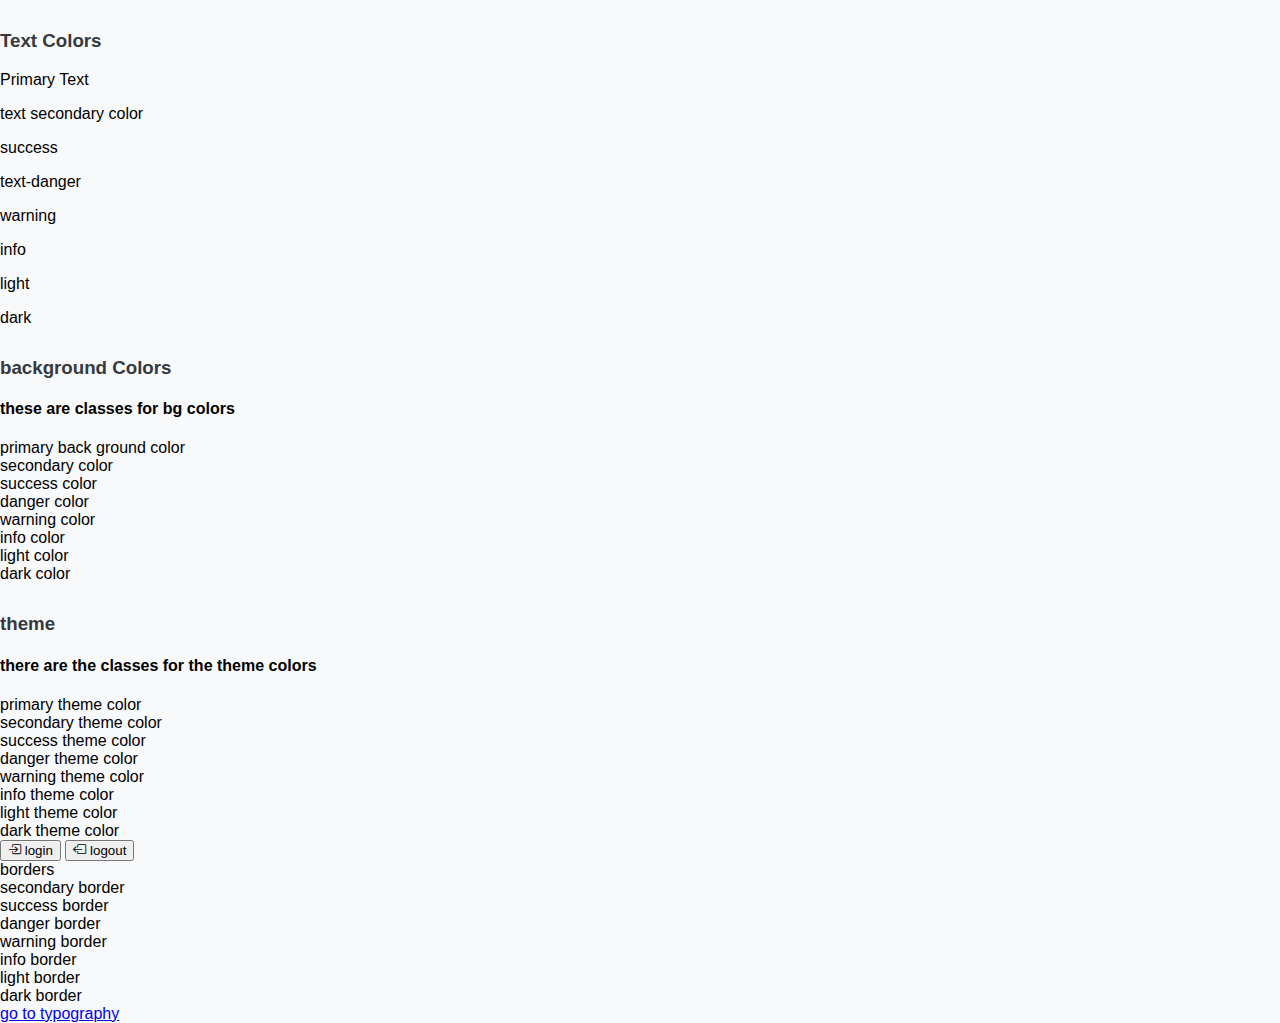
<file: colors.html>
<!doctype html>
<html lang="en">
    <head>
        <title>Title</title>
        <!-- Required meta tags -->
        <meta charset="utf-8" />
        <meta
            name="viewport"
            content="width=device-width, initial-scale=1, shrink-to-fit=no"
        />

        <!-- Bootstrap CSS v5.2.1 -->
        <link
            href="https://cdn.jsdelivr.net/npm/bootstrap@5.3.2/dist/css/bootstrap.min.css"
            rel="stylesheet"
            integrity="sha384-T3c6CoIi6uLrA9TneNEoa7RxnatzjcDSCmG1MXxSR1GAsXEV/Dwwykc2MPK8M2HN"
            crossorigin="anonymous"
        />
        <link rel="stylesheet" href="style.css">
        <link rel="stylesheet" href="https://cdn.jsdelivr.net/npm/bootstrap-icons@1.11.3/font/bootstrap-icons.min.css">
    </head>

    <body>
       <div class="container my-4 p-3 shadow bg-dark rounded-3">
        <h3>Text Colors</h3>
        <p class="text-primary"> Primary Text</p>
        <p class="text-secondary">text secondary color</p> 
        <p class="text-success">success</p>
        <p class="text-danger"> text-danger</p>
        <p class="text-warning">warning</p>
        <p class="text-info">info</p>
        <p class="text-light">light</p>
        <p class="text-dark">dark</p>
       </div>


       <div class="container my-4 p-3 shadow bg-dark rounded-3">
        <h3 class="text-light">background Colors</h3>
        <h4>these are classes for bg colors</h4>
        <div class="bg-primary"> primary back ground color</div>
        <div class="bg-secondary"> secondary color</div>
        <div class="bg-success"> success color</div>
        <div class="bg-danger"> danger color</div>
        <div class="bg-warning"> warning color</div>
        <div class="bg-info"> info color</div>
        <div class="bg-light"> light color</div>
        <div class="bg-dark"> dark  color</div>

    </div>

    <div class="container my-4 p-3 shadow bg-dark rounded-3">
            <h3>theme</h3>
            <h4>there are the classes for the theme colors</h4>

        <div class="bg-primary text-white"> primary theme color </div>
        <div class="bg-secondary text-white"> secondary theme color </div>
        <div class="bg-success text-white">  success theme color </div>
        <div class="bg-danger text-white">  danger theme color </div>
        <div class="bg-warning text-white"> warning  theme color </div>
        <div class="bg-info text-white">  info theme color </div>
        <div class="bg-light text-black"> light theme color </div>
        <div class="bg-dark text-white">  dark theme color </div>

        <button  class="btn btn-primary p-3 my-3 mr-1"> <i class="bi bi-box-arrow-in-right"></i> login</button>
        <button class="btn btn-danger p-3 my-3"><i class="bi bi-box-arrow-left"></i> logout</button>
    </div>


    <div class="container my-4 p-3 shadow bg-light rounded-3">

        <div class="border border-primary">   borders  </div>
        <div class="border border-secondary"> secondary  border  </div>
        <div class="border border-success">  success border  </div>
        <div class="border border-danger">  danger border  </div>
        <div class="border border-warning">  warning border  </div>
        <div class="border border-info">  info border  </div>
        <div class="border border-light">  light border  </div>
        <div class="border border-dark">  dark border  </div>




    </div>

    <div class="container my-4 d-flex justify-content-center">
        <a href="typo.html" class="btn btn-danger">go to typography</a>

    </div>
    

        <script
            src="https://cdn.jsdelivr.net/npm/@popperjs/core@2.11.8/dist/umd/popper.min.js"
            integrity="sha384-I7E8VVD/ismYTF4hNIPjVp/Zjvgyol6VFvRkX/vR+Vc4jQkC+hVqc2pM8ODewa9r"
            crossorigin="anonymous"
        ></script>

        <script
            src="https://cdn.jsdelivr.net/npm/bootstrap@5.3.2/dist/js/bootstrap.min.js"
            integrity="sha384-BBtl+eGJRgqQAUMxJ7pMwbEyER4l1g+O15P+16Ep7Q9Q+zqX6gSbd85u4mG4QzX+"
            crossorigin="anonymous"
        ></script>
    </body>
</html>
</file>
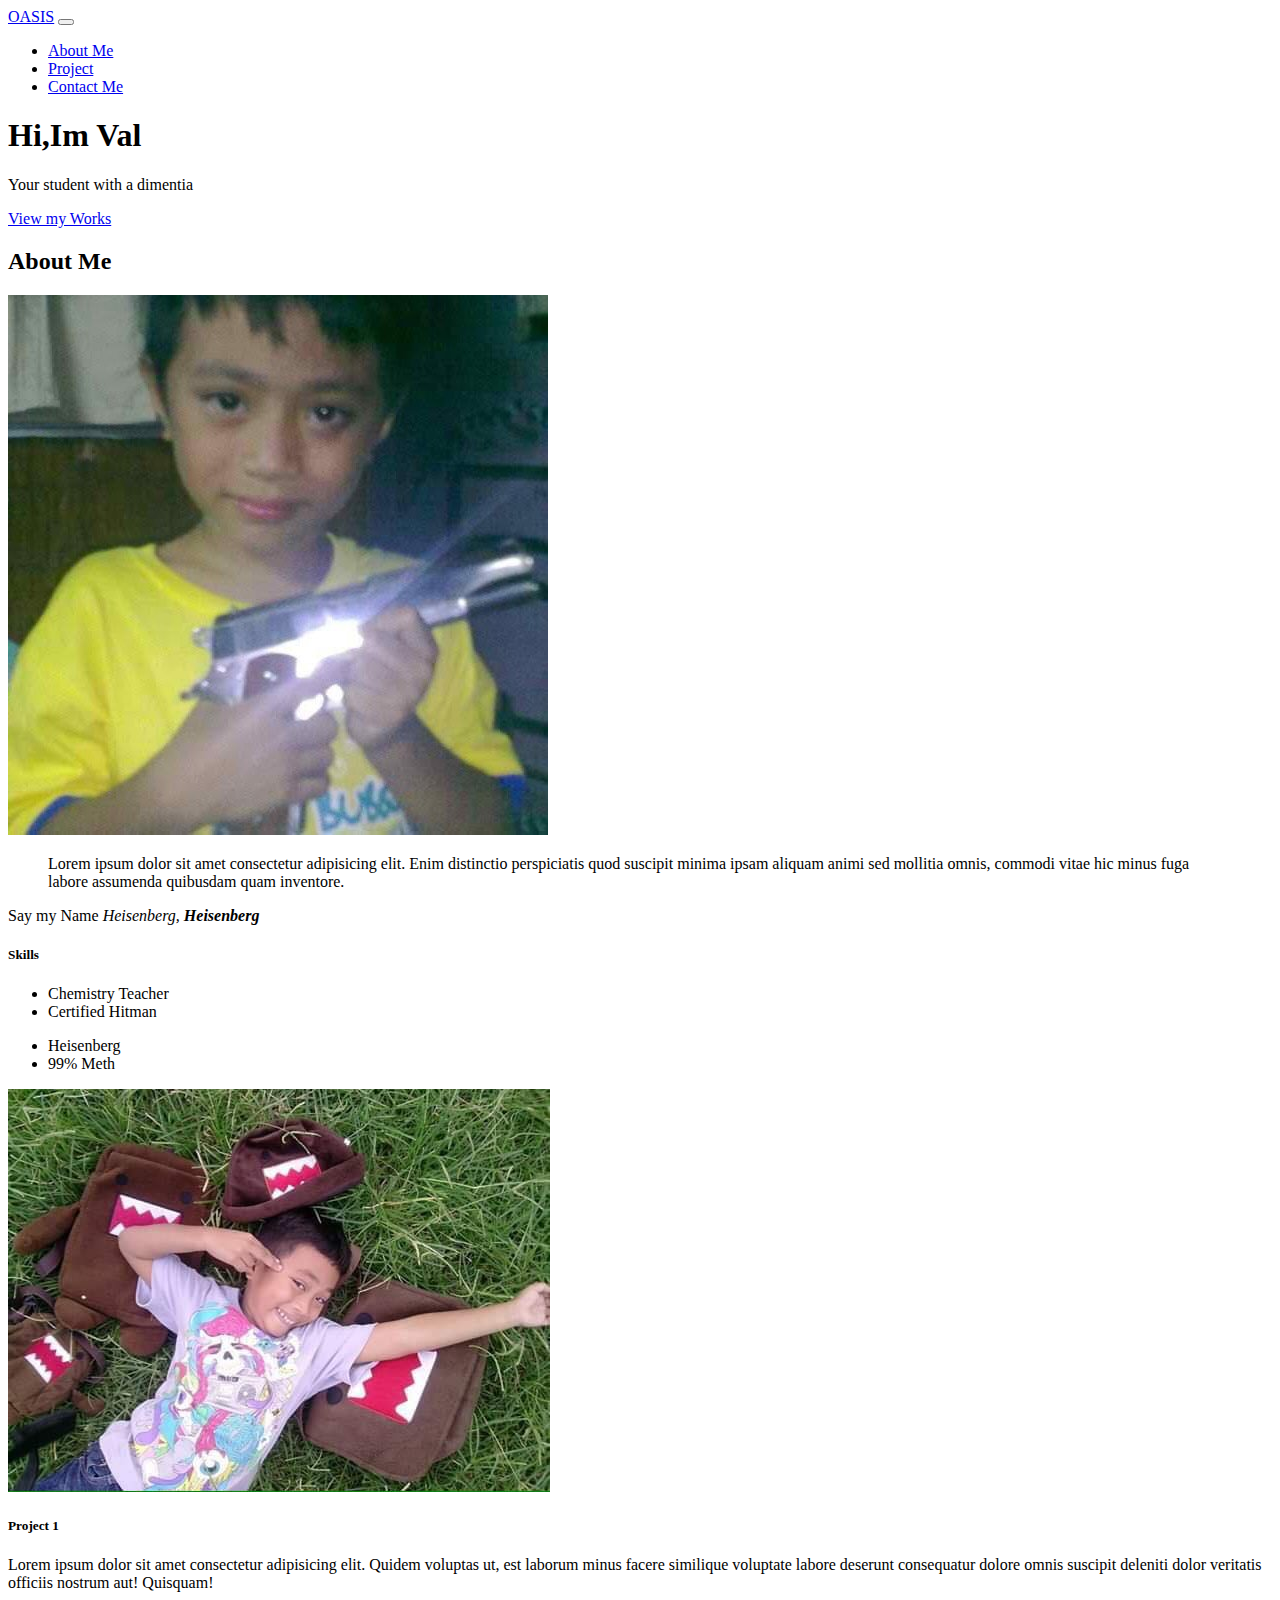
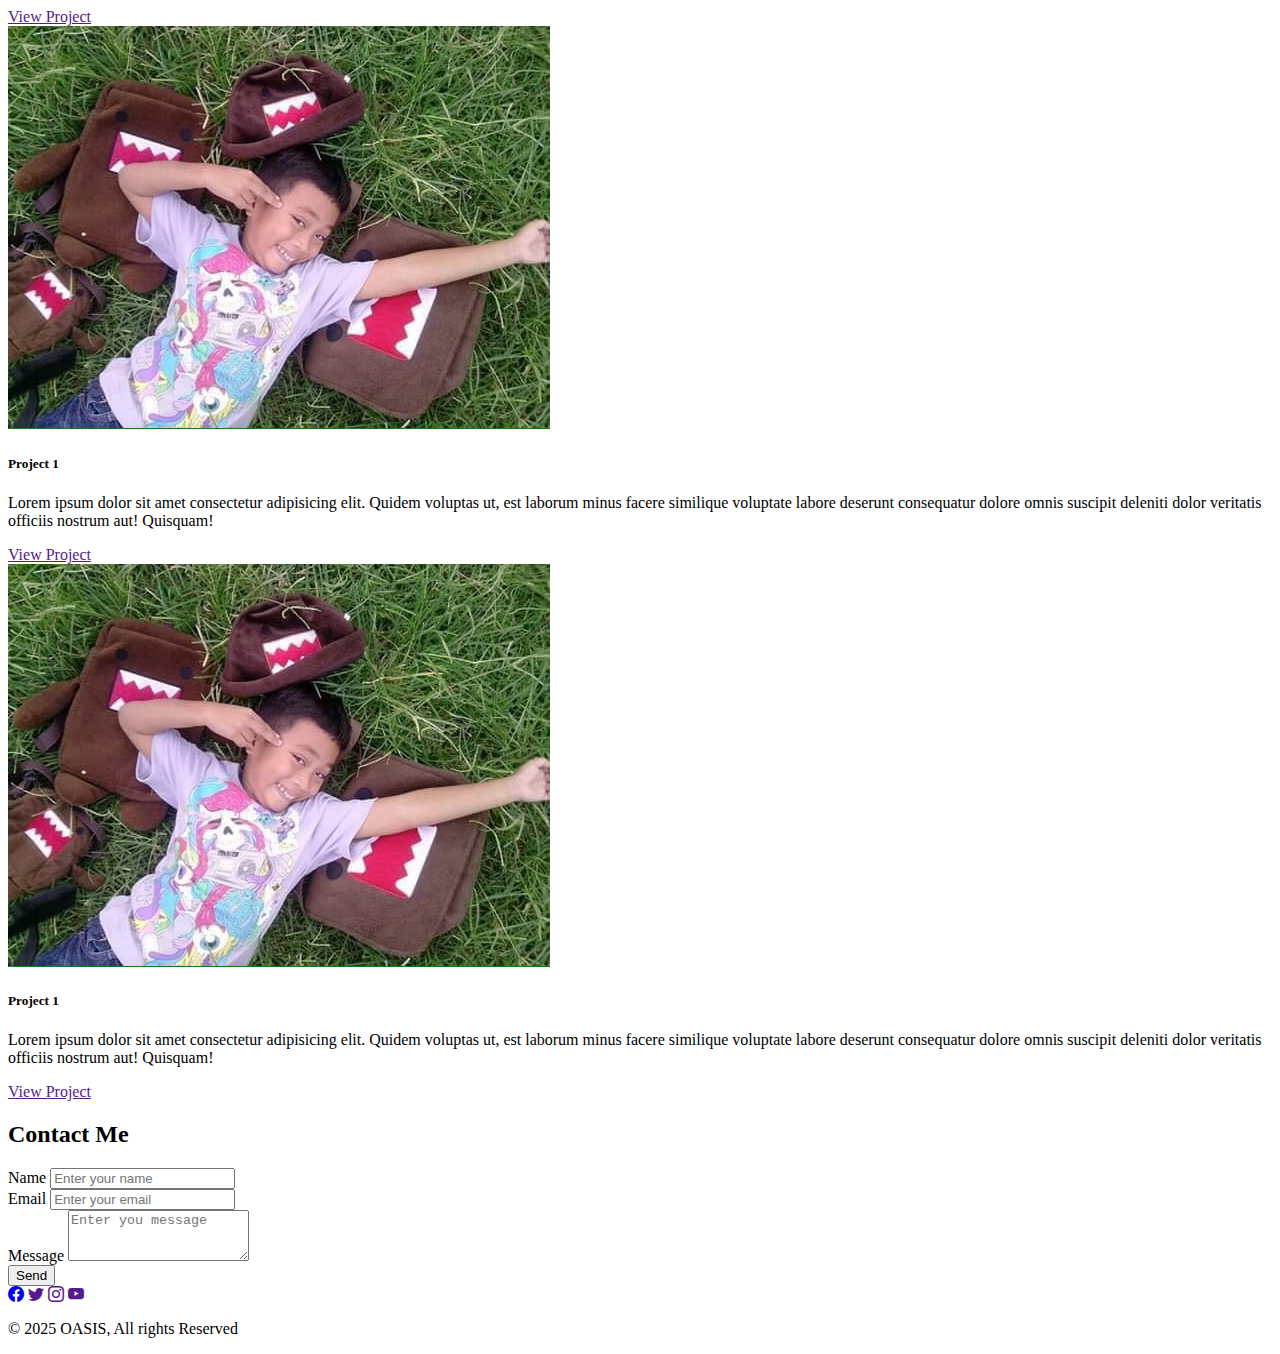
<file: component.html>
<!doctype html>
<html lang="en">
    <head>
        <title>Title</title>
        <!-- Required meta tags -->
        <meta charset="utf-8" />
        <meta
            name="viewport"
            content="width=device-width, initial-scale=1, shrink-to-fit=no"
        />

        <!-- Bootstrap CSS v5.2.1 -->
        <link
            href="https://cdn.jsdelivr.net/npm/bootstrap@5.3.2/dist/css/bootstrap.min.css"
            rel="stylesheet"
            integrity="sha384-T3c6CoIi6uLrA9TneNEoa7RxnatzjcDSCmG1MXxSR1GAsXEV/Dwwykc2MPK8M2HN"
            crossorigin="anonymous"
        />
        <link rel="stylesheet" href="https://cdn.jsdelivr.net/npm/bootstrap-icons@1.11.3/font/bootstrap-icons.min.css">
</head>

<!-- here is for the header something -->
    <body>
            <nav class="navbar navbar-expand-lg bg-body-tertiary">
            
                <div class="container-fluid">
                    <a class="navbar-brand" href="index.html">OASIS</a>

                    <button class="navbar-toggler" type="button" data-bs-toggle="collapse" data-bs-target="#navbarNav" aria-controls="navbarNav" aria-expanded="false" aria-label="Toggle navigation"> <span class="navbar-toggler-icon">
                    </span> </button>

                    <div class="collapse navbar-collapse" id="navbarNav"> 
                        <ul class="navbar-nav">
                            <li class="nav-item"><a href="#about" class="nav-link fs5">About Me </a></li>
                            <li class="nav-item"><a href="#project" class="nav-link fs5">Project</a></li>
                            <li class="nav-item"><a href="#contact" class="nav-link fs5">Contact Me</a></li>
                        </ul>
                    </div>
                </div>
            </nav>

            <div class="p-3 h-100 bg-light">
                <div class="container-fluid py-5 text-center">
                    <h1 class="display-5 fw-bold"> Hi,Im Val</h1>
                    <p class="col-md-8 mx-auto fs-4">Your student with a dimentia</p>
                    <a href="#project" class="btn btn-primary btn-lg"> View my Works</a>
                </div>

            </div>


            <div class="container-fluid text-white text-center bg-black">
                <div class="container p-5">

                    <h2 class="text-center mb-4">About Me</h2>
                    <div class="row allign-items-center">
                        <div class="col-md-4">
                            <!-- for picture -->
                             <img src="./img/482192082_9019049001536913_3392312504227756656_n.jpg" alt=" also me when i was a child" class="rounded-circle img-fluid border border-white border-3">
                        </div>



                        <div class="col-md-8">
                            <blockquote class="blockquote text-center"> 
                                <p class="my-4">Lorem ipsum dolor sit amet consectetur adipisicing elit. Enim distinctio perspiciatis quod suscipit minima ipsam aliquam animi sed mollitia omnis, commodi vitae hic minus fuga labore assumenda quibusdam quam inventore.</p>
                            </blockquote>
                            <p>Say my Name <em>Heisenberg, </em><em><strong>Heisenberg</strong></em> </p>
                            
                            
                            <h5 class="text-start">Skills</h5>
                            <div class="row">
                                
                            <div class="col-md-6 col-sm-6 text-start">
                                <ul class="list-unstyled">
                                    <li>Chemistry Teacher</li>
                                    <li>Certified Hitman</li>
                                </ul>
                            </div>


                            <div class="col-md-6 col-sm-6 text-start">
                                <ul class="list-unstyled">
                                    <li>Heisenberg</li>
                                    <li>99% Meth</li>
                                </ul>
                            </div>

                            </div>
                                



                        </div>

                    </div>
                </div>
            </div>






         <div class="container-fluid bg-dark-subtle">
            <div class="container p-5">
                <div class="row">

                    <div class="col-md-4 my-3">
                        <div class="card h-100 d-flex flex-column">
                            <img src="./img/45804851_1768884273220125_7468773722007011328_n.jpg" alt="me when i was a child" class="card-img-top">
                            <div class="card-boy d-flex flex-column">
                                 <h5 class="card-title"> Project 1</h5>
                                 <p class="card-text flex-grow-1">
                                    Lorem ipsum dolor sit amet consectetur adipisicing elit. Quidem voluptas ut, est laborum minus facere similique voluptate labore deserunt consequatur dolore omnis suscipit deleniti dolor veritatis officiis nostrum aut! Quisquam!</p>

                                    <a href="" class="btn btn-primary mt-auto m-2">View Project</a>
                            </div>
                        </div>
                    </div>



                    
                    <div class="col-md-4 my-3">
                        <div class="card h-100 d-flex flex-column">
                            <img src="./img/45804851_1768884273220125_7468773722007011328_n.jpg" alt="me when i was a child" class="card-img-top">
                            <div class="card-boy d-flex flex-column">
                                 <h5 class="card-title"> Project 1</h5>
                                 <p class="card-text flex-grow-1">
                                    Lorem ipsum dolor sit amet consectetur adipisicing elit. Quidem voluptas ut, est laborum minus facere similique voluptate labore deserunt consequatur dolore omnis suscipit deleniti dolor veritatis officiis nostrum aut! Quisquam!</p>

                                    <a href="" class="btn btn-primary mt-auto m-2">View Project</a>
                            </div>
                        </div>
                    </div>
                    <div class="col-md-4 my-3">
                        <div class="card h-100 d-flex flex-column">
                            <img src="./img/45804851_1768884273220125_7468773722007011328_n.jpg" alt="me when i was a child" class="card-img-top">
                            <div class="card-boy d-flex flex-column">
                                 <h5 class="card-title"> Project 1</h5>
                                 <p class="card-text flex-grow-1">
                                    Lorem ipsum dolor sit amet consectetur adipisicing elit. Quidem voluptas ut, est laborum minus facere similique voluptate labore deserunt consequatur dolore omnis suscipit deleniti dolor veritatis officiis nostrum aut! Quisquam!</p>

                                    <a href="" class="btn btn-primary mt-auto m-2">View Project</a>
                            </div>
                        </div>
                    </div>
                    
                </div>
            </div>

        </div>


<!-- di nakapag lagay nung id something -->
<div class="container-fluid bg-dark p-5">
    <div class="container border border-1 rounded-3 p-4">

        <h2 class="text-center mb-4 text-white">Contact Me</h2>

         <form>

        <div class="mb-1">

            <label for="name" class="form-label text-white">Name</label>
            <input type="text" class="form-control" id="name" placeholder="Enter your name" required>

            </div>
            <div class="mb-1">

                <label for="email" class="form-label text-white">Email</label>
                <input type="text" class="form-control" id="email" placeholder="Enter your email" required>

                </div>
                <div class="mb-1">

                    <label for="Message" class="form-label text-white">Message</label>
                    <textarea class="form-control" rows="3" id="message" placeholder="Enter you message"></textarea>

                    </div>
                    <button type="submit" class="btn btn-primary mt-4 d-flex justify-content-center w-100">Send</button>
                </div>
            </form>
            </div>
        </form>
        </div>
    </form>
 </div>




<!-- follow me section -->
            <div class="container-fluid bg-light py3">
                    <div class="container text-center">
                            <div class="d-flex justify-content-center gap-4">
                                <a href="https://www.facebook.com/devega.valanthony/" class="text-decoration-none text-dark"> <i class="bi bi-facebook fs-2"></i></a>
                                <a href="" class="text-decoration-none text-dark"> <i class="bi bi-twitter fs-2"></i></a>
                                <a href="" class="text-decoration-none text-dark"> <i class="bi bi-instagram fs-2"></i></a>
                                <a href="" class="text-decoration-none text-dark"> <i class="bi bi-youtube fs-2"></i></a>
                            </div>

                    </div>

            </div>

            <!-- footer bitch -->
<footer class="bg-dark text-white text-center py-3">
<p class="mb-0">&copy; 2025 OASIS, All rights Reserved</p>
</footer>



        <!-- Bootstrap JavaScript Libraries -->
        <script
            src="https://cdn.jsdelivr.net/npm/@popperjs/core@2.11.8/dist/umd/popper.min.js"
            integrity="sha384-I7E8VVD/ismYTF4hNIPjVp/Zjvgyol6VFvRkX/vR+Vc4jQkC+hVqc2pM8ODewa9r"
            crossorigin="anonymous"
        ></script>

        <script
            src="https://cdn.jsdelivr.net/npm/bootstrap@5.3.2/dist/js/bootstrap.min.js"
            integrity="sha384-BBtl+eGJRgqQAUMxJ7pMwbEyER4l1g+O15P+16Ep7Q9Q+zqX6gSbd85u4mG4QzX+"
            crossorigin="anonymous"
        ></script>
    </body>
</html>
</file>
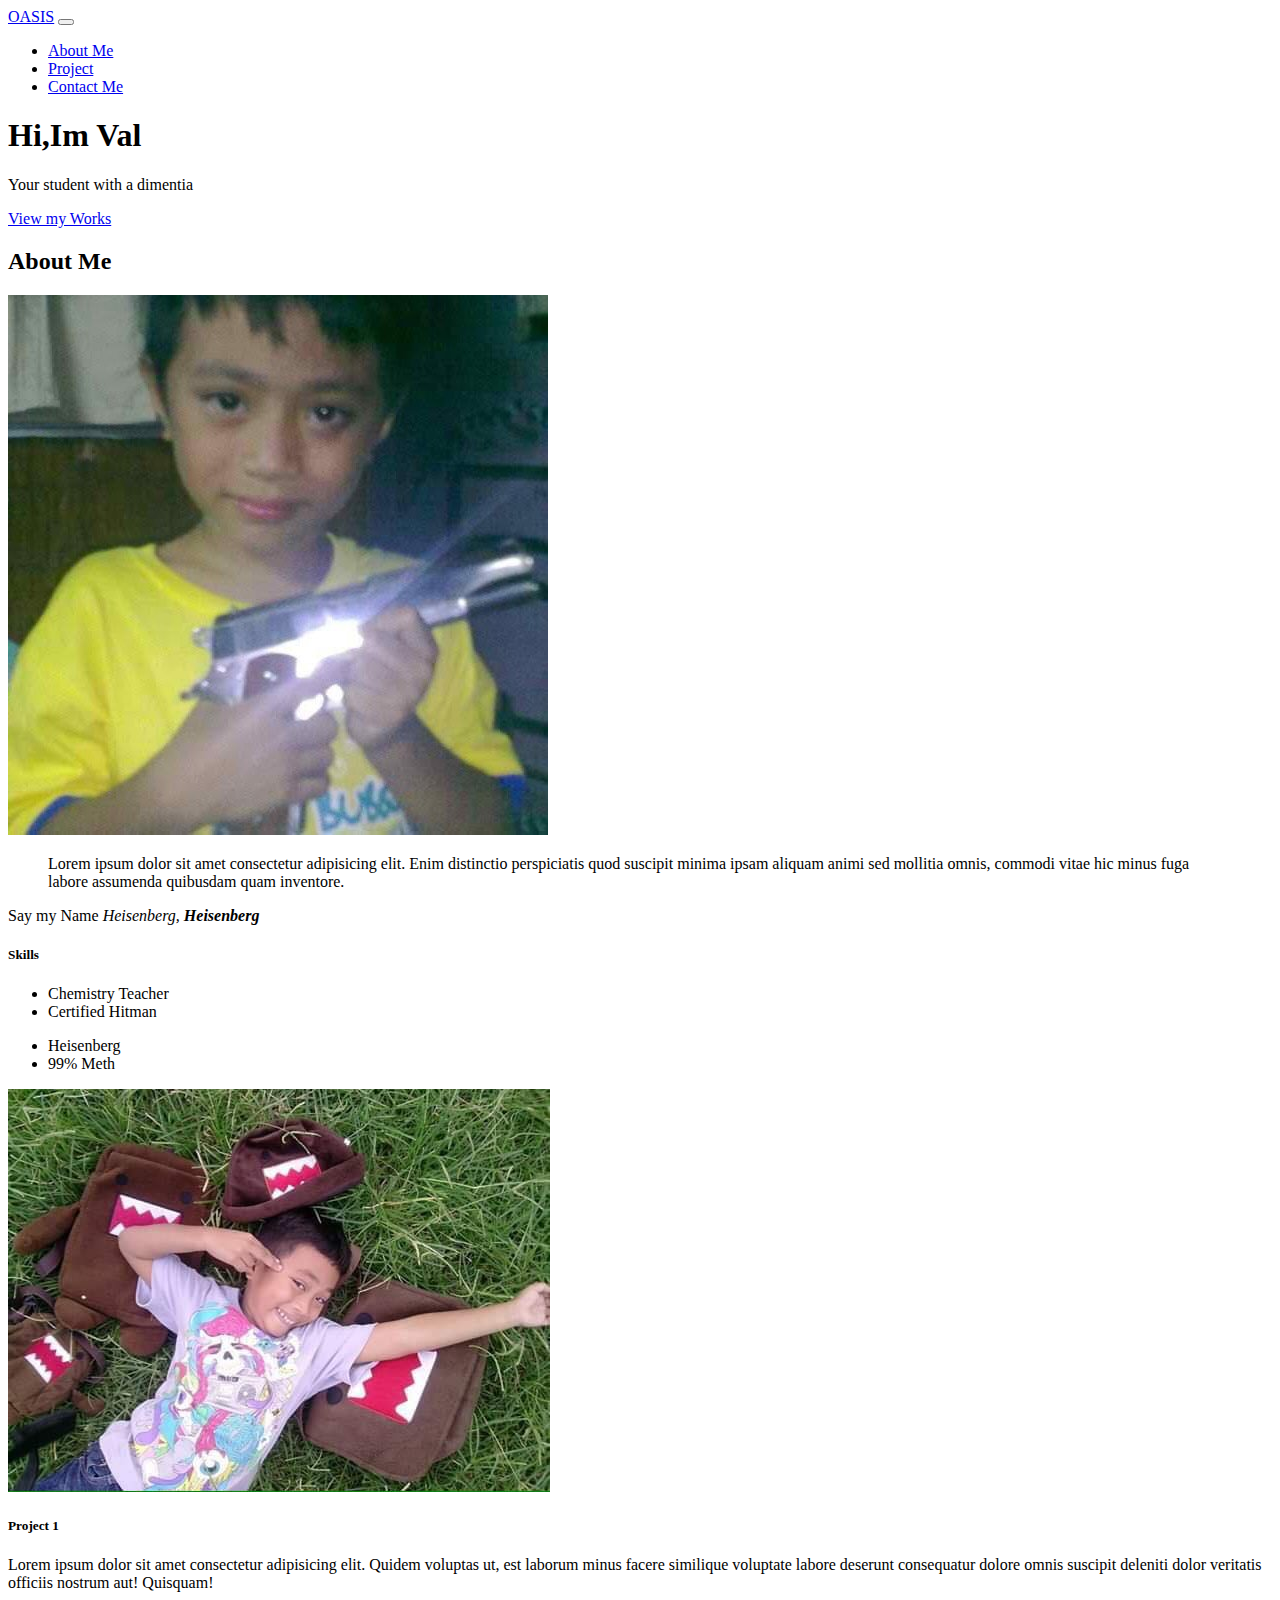
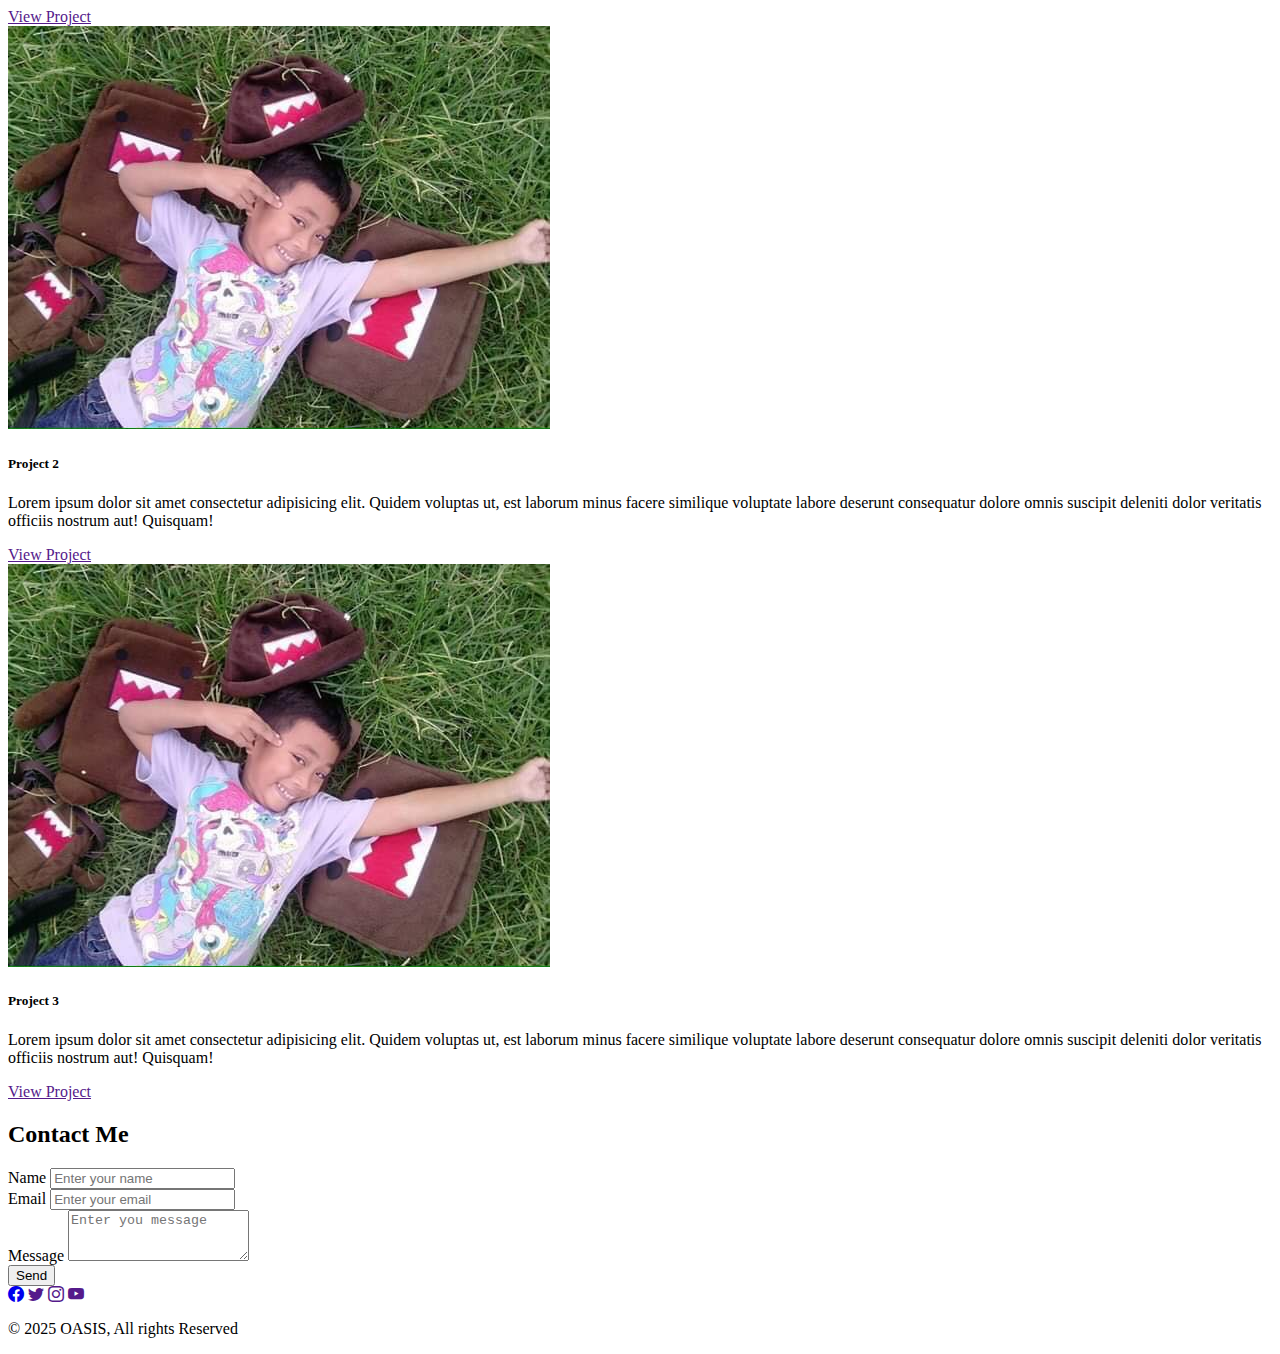
<file: components.html>
<!doctype html>
<html lang="en">
    <head>
        <title>Title</title>
        <!-- Required meta tags -->
        <meta charset="utf-8" />
        <meta
            name="viewport"
            content="width=device-width, initial-scale=1, shrink-to-fit=no"
        />

        <!-- Bootstrap CSS v5.2.1 -->
        <link
            href="https://cdn.jsdelivr.net/npm/bootstrap@5.3.2/dist/css/bootstrap.min.css"
            rel="stylesheet"
            integrity="sha384-T3c6CoIi6uLrA9TneNEoa7RxnatzjcDSCmG1MXxSR1GAsXEV/Dwwykc2MPK8M2HN"
            crossorigin="anonymous"
        />
        <link rel="stylesheet" href="https://cdn.jsdelivr.net/npm/bootstrap-icons@1.11.3/font/bootstrap-icons.min.css">
</head>

<!-- here is for the header something -->
    <body>
            <nav class="navbar navbar-expand-lg bg-body-tertiary">
            
                <div class="container-fluid">
                    <a class="navbar-brand" href="index.html">OASIS</a>

                    <button class="navbar-toggler" type="button" data-bs-toggle="collapse" data-bs-target="#navbarNav" aria-controls="navbarNav" aria-expanded="false" aria-label="Toggle navigation"> <span class="navbar-toggler-icon">
                    </span> </button>

                    <div class="collapse navbar-collapse" id="navbarNav"> 
                        <ul class="navbar-nav">
                            <li class="nav-item"><a href="#about" class="nav-link fs5">About Me </a></li>
                            <li class="nav-item"><a href="#project" class="nav-link fs5">Project</a></li>
                            <li class="nav-item"><a href="#contact" class="nav-link fs5">Contact Me</a></li>
                        </ul>
                    </div>
                </div>
            </nav>

            <div class="p-3 h-100 bg-light">
                <div class="container-fluid py-5 text-center">
                    <h1 class="display-5 fw-bold"> Hi,Im Val</h1>
                    <p class="col-md-8 mx-auto fs-4">Your student with a dimentia</p>
                    <a href="#project" class="btn btn-primary btn-lg"> View my Works</a>
                </div>

            </div>


            <div class="container-fluid text-white text-center bg-black">
                <div class="container p-5">

                    <h2 class="text-center mb-4">About Me</h2>
                    <div class="row allign-items-center">
                        <div class="col-md-4">
                            <!-- for picture -->
                             <img src="./img/482192082_9019049001536913_3392312504227756656_n.jpg" alt=" also me when i was a child" class="rounded-circle img-fluid border border-white border-3">
                        </div>



                        <div class="col-md-8">
                            <blockquote class="blockquote text-center"> 
                                <p class="my-4">Lorem ipsum dolor sit amet consectetur adipisicing elit. Enim distinctio perspiciatis quod suscipit minima ipsam aliquam animi sed mollitia omnis, commodi vitae hic minus fuga labore assumenda quibusdam quam inventore.</p>
                            </blockquote>
                            <p>Say my Name <em>Heisenberg, </em><em><strong>Heisenberg</strong></em> </p>
                            
                            
                            <h5 class="text-start">Skills</h5>
                            <div class="row">
                                
                            <div class="col-md-6 col-sm-6 text-start">
                                <ul class="list-unstyled">
                                    <li>Chemistry Teacher</li>
                                    <li>Certified Hitman</li>
                                </ul>
                            </div>


                            <div class="col-md-6 col-sm-6 text-start">
                                <ul class="list-unstyled">
                                    <li>Heisenberg</li>
                                    <li>99% Meth</li>
                                </ul>
                            </div>

                            </div>
                                



                        </div>

                    </div>
                </div>
            </div>






         <div class="container-fluid bg-dark-subtle">
            <div class="container p-5">
                <div class="row">

                    <div class="col-md-4 my-3">
                        <div class="card h-100 d-flex flex-column">
                            <img src="./img/45804851_1768884273220125_7468773722007011328_n.jpg" alt="me when i was a child" class="card-img-top">
                            <div class="card-boy d-flex flex-column">
                                 <h5 class="card-title"> Project 1</h5>
                                 <p class="card-text flex-grow-1 p-2">
                                    Lorem ipsum dolor sit amet consectetur adipisicing elit. Quidem voluptas ut, est laborum minus facere similique voluptate labore deserunt consequatur dolore omnis suscipit deleniti dolor veritatis officiis nostrum aut! Quisquam!</p>

                                    <a href="" class="btn btn-primary mt-auto m-2">View Project</a>
                            </div>
                        </div>
                    </div>



                    
                    <div class="col-md-4 my-3">
                        <div class="card h-100 d-flex flex-column">
                            <img src="./img/45804851_1768884273220125_7468773722007011328_n.jpg" alt="me when i was a child" class="card-img-top">
                            <div class="card-boy d-flex flex-column">
                                 <h5 class="card-title"> Project 2</h5>
                                 <p class="card-text flex-grow-1 p-2">
                                    Lorem ipsum dolor sit amet consectetur adipisicing elit. Quidem voluptas ut, est laborum minus facere similique voluptate labore deserunt consequatur dolore omnis suscipit deleniti dolor veritatis officiis nostrum aut! Quisquam!</p>

                                    <a href="" class="btn btn-primary mt-auto ">View Project</a>
                            </div>
                        </div>
                    </div>
                    <div class="col-md-4 my-3">
                        <div class="card h-100 d-flex flex-column">
                            <img src="./img/45804851_1768884273220125_7468773722007011328_n.jpg" alt="me when i was a child" class="card-img-top">
                            <div class="card-boy d-flex flex-column">
                                 <h5 class="card-title"> Project 3</h5>
                                 <p class="card-text flex-grow-1 p-2">
                                    Lorem ipsum dolor sit amet consectetur adipisicing elit. Quidem voluptas ut, est laborum minus facere similique voluptate labore deserunt consequatur dolore omnis suscipit deleniti dolor veritatis officiis nostrum aut! Quisquam!</p>

                                    <a href="" class="btn btn-primary mt-auto m-2">View Project</a>
                            </div>
                        </div>
                    </div>
                    
                </div>
            </div>

        </div>


<!-- di nakapag lagay nung id something -->
<div class="container-fluid bg-dark p-5">
    <div class="container border border-1 rounded-3 p-4">

        <h2 class="text-center mb-4 text-white">Contact Me</h2>

         <form>

        <div class="mb-1">

            <label for="name" class="form-label text-white">Name</label>
            <input type="text" class="form-control" id="name" placeholder="Enter your name" required>

            </div>
            <div class="mb-1">

                <label for="email" class="form-label text-white">Email</label>
                <input type="text" class="form-control" id="email" placeholder="Enter your email" required>

                </div>
                <div class="mb-1">

                    <label for="Message" class="form-label text-white">Message</label>
                    <textarea class="form-control" rows="3" id="message" placeholder="Enter you message"></textarea>

                    </div>
                    <button type="submit" class="btn btn-primary mt-4 d-flex justify-content-center w-100">Send</button>
                </div>
            </form>
            </div>
        </form>
        </div>
    </form>
 </div>




<!-- follow me section -->
            <div class="container-fluid bg-light py3">
                    <div class="container text-center">
                            <div class="d-flex justify-content-center gap-4">
                                <a href="https://www.facebook.com/devega.valanthony/" class="text-decoration-none text-dark"> <i class="bi bi-facebook fs-2"></i></a>
                                <a href="" class="text-decoration-none text-dark"> <i class="bi bi-twitter fs-2"></i></a>
                                <a href="" class="text-decoration-none text-dark"> <i class="bi bi-instagram fs-2"></i></a>
                                <a href="" class="text-decoration-none text-dark"> <i class="bi bi-youtube fs-2"></i></a>
                            </div>

                    </div>

            </div>

            <!-- footer bitch -->
<footer class="bg-dark text-white text-center py-3">
<p class="mb-0">&copy; 2025 OASIS, All rights Reserved</p>
</footer>



        <!-- Bootstrap JavaScript Libraries -->
        <script
            src="https://cdn.jsdelivr.net/npm/@popperjs/core@2.11.8/dist/umd/popper.min.js"
            integrity="sha384-I7E8VVD/ismYTF4hNIPjVp/Zjvgyol6VFvRkX/vR+Vc4jQkC+hVqc2pM8ODewa9r"
            crossorigin="anonymous"
        ></script>

        <script
            src="https://cdn.jsdelivr.net/npm/bootstrap@5.3.2/dist/js/bootstrap.min.js"
            integrity="sha384-BBtl+eGJRgqQAUMxJ7pMwbEyER4l1g+O15P+16Ep7Q9Q+zqX6gSbd85u4mG4QzX+"
            crossorigin="anonymous"
        ></script>
    </body>
</html>
</file>
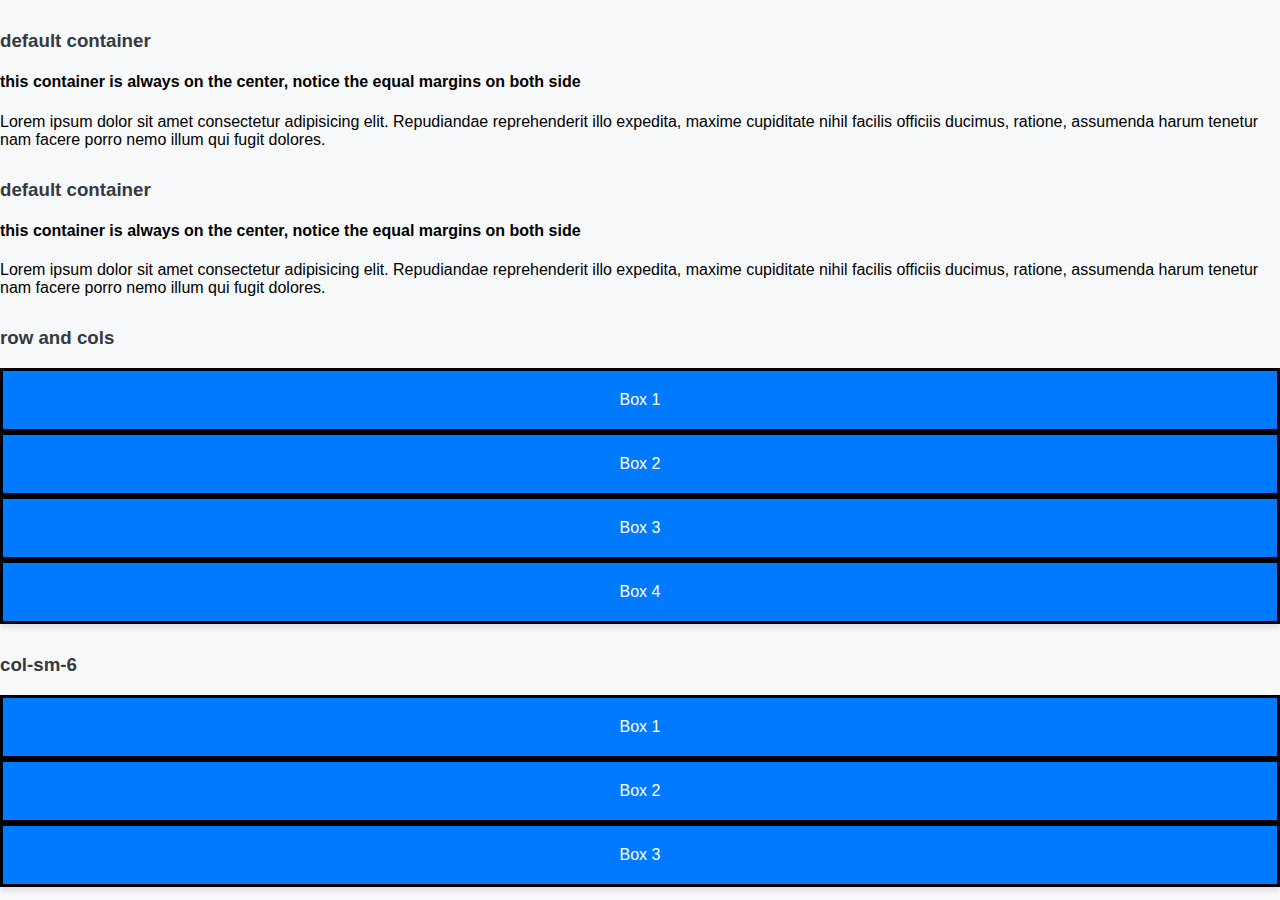
<file: containers.html>
<!doctype html>
<html lang="en">
    <head>
        <title>Title</title>
        <!-- Required meta tags -->
        <meta charset="utf-8" />
        <meta
            name="viewport"
            content="width=device-width, initial-scale=1, shrink-to-fit=no"
        />

        <!-- Bootstrap CSS v5.2.1 -->
        <link
            href="https://cdn.jsdelivr.net/npm/bootstrap@5.3.2/dist/css/bootstrap.min.css"
            rel="stylesheet"
            integrity="sha384-T3c6CoIi6uLrA9TneNEoa7RxnatzjcDSCmG1MXxSR1GAsXEV/Dwwykc2MPK8M2HN"
            crossorigin="anonymous"
        />
        <link rel="stylesheet" href="style.css">
    </head>

    <body>
        <div class="container m-5 p-5  shadow bg-light rounded-5" >
            <h3>default container</h3>
            <h4>this container is always on the center, notice the equal margins on both side</h4>
         <p>Lorem ipsum dolor sit amet consectetur adipisicing elit. Repudiandae reprehenderit illo expedita, maxime cupiditate nihil facilis officiis ducimus, ratione, assumenda harum tenetur nam facere porro nemo illum qui fugit dolores.</p>

        </div>

        <div class="container-fluid  p-5 shadow bg-light rounded-5">
          

            <h3>default container</h3>
            <h4>this container is always on the center, notice the equal margins on both side</h4>
         <p>Lorem ipsum dolor sit amet consectetur adipisicing elit. Repudiandae reprehenderit illo expedita, maxime cupiditate nihil facilis officiis ducimus, ratione, assumenda harum tenetur nam facere porro nemo illum qui fugit dolores.</p>
         
         
         <div class="container">
            <h3>
                row and cols
            </h3>
            <!--g-0 is no gutter it will remove the gap between the boxes  -->
    <div class="row g-0">
        <div class="col col-sm-12">
            <div class="custom-box">Box 1</div>
        </div>
        <div class="col col-sm-3">
            <div class="custom-box">Box 2</div>
        </div>
        <div class="col">
            <div class="custom-box">Box 3</div>
        </div>
        <div class="col">
            <div class="custom-box">Box 4</div>
        </div>
    </div>
</div>

           

        </div>




        <div class="container">
            <h3>col-sm-6</h3>
            <div class="row g-0">
                <div class="col-lg-4 col-sm-12
                col-md-12">
                    <div class="custom-box">Box 1</div>
                </div>
                <div class="col-lg-4  col-md-12 col-sm-3">
                    <div class="custom-box">Box 2</div>
                </div>
                <div class="col-lg-4 col-md-12 col-sm-9">
                    <div class="custom-box">Box 3</div>
                </div>
            </div>


        <!-- Bootstrap JavaScript Libraries -->
        <script
            src="https://cdn.jsdelivr.net/npm/@popperjs/core@2.11.8/dist/umd/popper.min.js"
            integrity="sha384-I7E8VVD/ismYTF4hNIPjVp/Zjvgyol6VFvRkX/vR+Vc4jQkC+hVqc2pM8ODewa9r"
            crossorigin="anonymous"
        ></script>

        <script
            src="https://cdn.jsdelivr.net/npm/bootstrap@5.3.2/dist/js/bootstrap.min.js"
            integrity="sha384-BBtl+eGJRgqQAUMxJ7pMwbEyER4l1g+O15P+16Ep7Q9Q+zqX6gSbd85u4mG4QzX+"
            crossorigin="anonymous"
        ></script>
    </body>
</html>
</file>
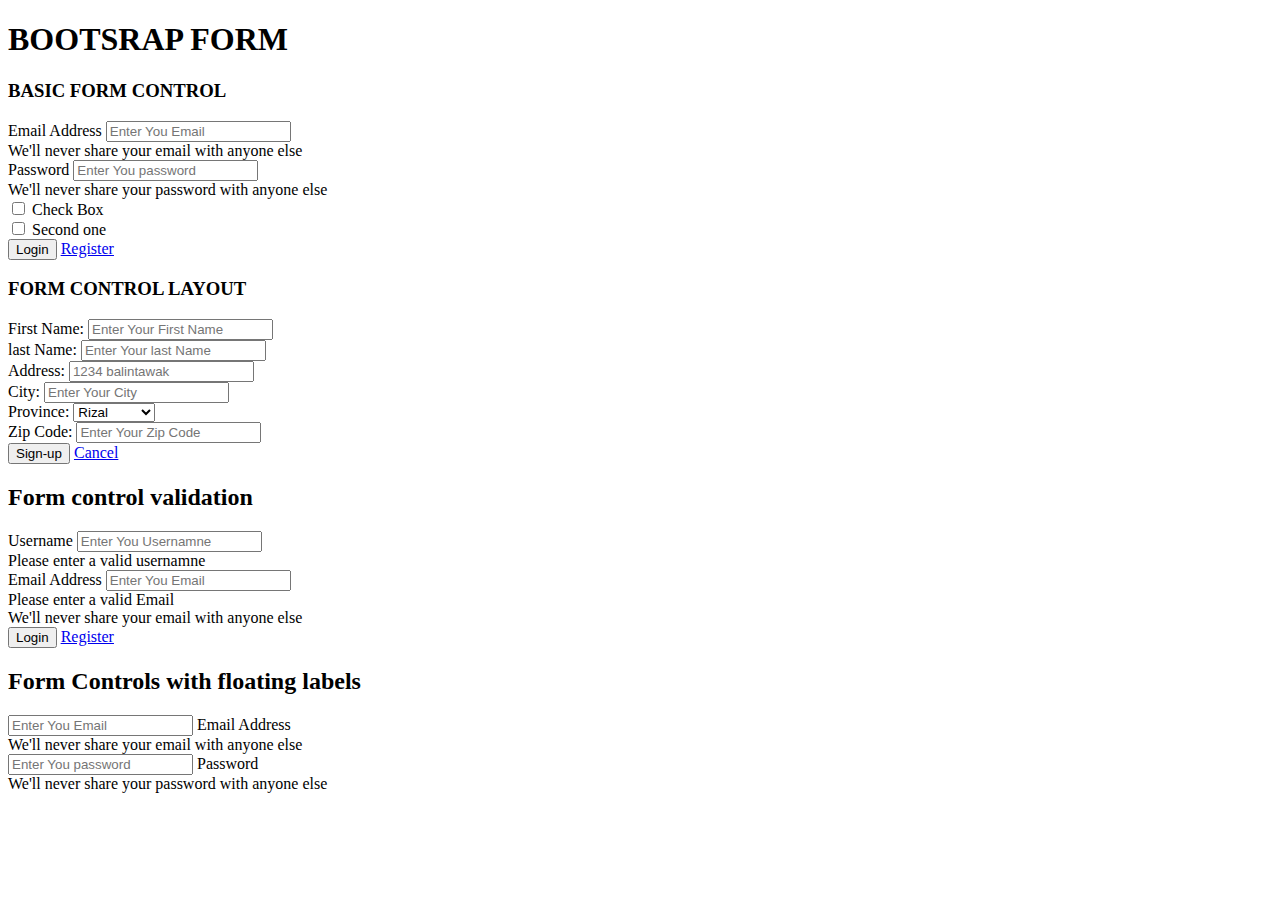
<file: form.html>
<!doctype html>
<html lang="en">
    <head>
        <title>Title</title>
        <!-- Required meta tags -->
        <meta charset="utf-8" />
        <meta
            name="viewport"
            content="width=device-width, initial-scale=1, shrink-to-fit=no"
        />

        <!-- Bootstrap CSS v5.2.1 -->
        <link
            href="https://cdn.jsdelivr.net/npm/bootstrap@5.3.2/dist/css/bootstrap.min.css"
            rel="stylesheet"
            integrity="sha384-T3c6CoIi6uLrA9TneNEoa7RxnatzjcDSCmG1MXxSR1GAsXEV/Dwwykc2MPK8M2HN"
            crossorigin="anonymous"
        />
    </head>

    <body>
        <!-- parent class container-->
        <div class="container my-5 ">
            <h1 class="mb-4 text-center"> BOOTSRAP FORM</h1>



            <section class="border border-dark rounded-3 p-4 bg-light mb-4">
                        <h3 class="mb-5 text-center"> BASIC FORM CONTROL</h3>



<!-- post -->
                <form action="update.php" method="post">  

<!-- get and post is more secured -->


       <!-- email -->
                    <div class="mb-3">
                        <label for="Email"class="form-label"> Email Address</label>
                        <input type="Email" class="form-control border-success" name="Email" id="Email" placeholder="Enter You Email" required>
                        <div class="form-text"> We'll never share your email with anyone else</div>
                    </div>
             
    
    
    
                    <!--password -->
                    <div class="mb-3">
                        <label for="Password"class="form-label"> Password</label>
                        <input type="Password" class="form-control" name="Password" id="Password" placeholder="Enter You password" required>
                        <div class="form-text"> We'll never share your password with anyone else</div>
                    </div>
    
                    <!--Check Box-->
                    <div class="mb-3 form-check">
                        <input type="checkbox" class="form-input-check"  id="checkbox" required>
                        <label class="form-check-label"> Check Box</label>
                    </div>
                    <!-- also a input box -->
                    <div class="mb-3 form-check">
                        <input type="checkbox" class="form-input-check"  id="checkbox" required>
                        <label class="form-check-label" > Second one</label>
                    </div>
    


                        <!-- buttons -->
                    <div class="d-flex justify-content-center gap-3">
                    <button type="submit" class="btn btn-outline-secondary bg-primary text-white rounded-3 w-25">Login</button>

                    <a href="register.html"class="btn btn-outline-secondary bg-danger text-white rounded-3 w-25">Register</a>
                        
                    </div>

                    </form>
                    <!-- end here first form -->


                    


            </section>
            
            



            <section class="border border-dark rounded-3 p-4 bg-light mb-4"> 

                <h3 class="mb-5 text-center">  FORM CONTROL LAYOUT</h3>

        <form class="row g-3" action="test.php">  
           
           <!-- First Name -->
            <div class="col-md-6">
                <label for="firstName" class="form-label">First Name:</label>
                <input type="text" class="form-control" placeholder="Enter Your First Name" name="firstname">
                </div>


<!-- last name -->
                <div class="col-md-6">
                    <label for="lastName" class="form-label">last Name:</label>
                    <input type="text" class="form-control" placeholder="Enter Your last Name" name="lastname">
    
                    
                    </div>



                    <div class="col-md-12">
                        <label for="address" class="form-label">Address:</label>
                        <input type="text" class="form-control" placeholder="1234 balintawak" name="address">
        
                        
                        </div>

<!-- city -->
                        <div class="col-md-6">
                            <label for="City" class="form-label">City:</label>
                            <input type="text" class="form-control" placeholder="Enter Your City" name="City">
            
                            </div>
<!-- province -->
                            <div class="col-md-4">
                                <label for="Province" class="form-label">Province:</label>
                                <select class="form-control" name="Province" id="Province">
                                    <option value="Rizal">Rizal</option>
                                    <option value="Mindoro">Mindoro</option>
                                    <option value="lipa">lipa   </option>
                                    <option value="Batangas">Batangas</option>
                                    <option value="Manila">Manila</option>
                                    <option value="diko alama">diko alm</option>
                                    <option value="mama mo">mama mo</option>
                                </select>
                                
                                </div>

<!--  zip-->
                                <div class="col-md-2">
                                    <label for="zip" class="form-label">Zip Code:</label>
                                    <input type="text" class="form-control" placeholder="Enter Your Zip Code" name="zip">
                    
            
                                  </div>
    <!-- button -->
                                  <div class="d-flex justify-content-center gap-3">
                                    <button type="submit" class="btn btn-outline-secondary bg-primary text-white rounded-3 w-25">Sign-up</button>
                
                                    <a href="register.html"class="btn btn-outline-secondary bg-danger text-white rounded-3 w-25">Cancel</a>
                                        
                                    </div>                                

        </form>


    </section>

       


<!-- NEW SECTION -->
    <section class="border border-dark rounded-3 p-4 bg-light mb-4"> 

        <h2 class="mb-5 text-center"> Form control validation</h2>

        <form action="" class="needs-validation">


              <!-- email -->
              <div class="mb-3">
                <label for="usernamne"class="form-label is-valid"> Username</label>
                <input type="usernamne" class="form-control" name="usernamne" id="usernamne" placeholder="Enter You Usernamne" is-valid required>
                <div class="invalid-feedback">Please enter a valid usernamne </div>
            </div>


            <!-- email address -->
              <div class="mb-3">
                <label for="Email"class="form-label"> Email Address</label>
                <input type="Email" class="form-control is-valid" name="Email" id="Email" placeholder="Enter You Email" required>
                <div class="invalid-feedback">Please enter a valid Email </div>
                <div class="form-text"> We'll never share your email with anyone else</div>
            </div>
            
            <!-- button -->
            <div class="d-flex justify-content-center gap-3">
                <button type="submit" class="btn btn-outline-secondary bg-primary text-white rounded-3 w-25">Login</button>
                <a href="register.html"class="btn btn-outline-secondary bg-danger text-white rounded-3 w-25">Register</a>
                    
                </div>
            


        </form>

        </section>


        <section class="border border-dark rounded-3 p-4 bg-light mb-4"> 

            <h2 class="mb-5 text-center"> Form Controls with floating labels</h2>
            <!-- start form here -->
        <form action="">

            <!-- start here -->
<!-- email address-->
            <div class=" form-floating mb-3">
                <input type="Email" class="form-control border-success" name="Email" id="Email" placeholder="Enter You Email" required>
                <label for="Email"class="form-label"> Email Address</label>
                <div class="form-text"> We'll never share your email with anyone else</div>
            </div>
     

            <!--password -->
            <div class=" form-floating mb-3">
                <input type="Password" class="form-control" name="Password" id="Password" placeholder="Enter You password" required>
                <label for="Password"class="form-label"> Password</label>
                <div class="form-text"> We'll never share your password with anyone else</div>
            </div>



        </form>
        <!-- end here in form -->
        </section>





        </div>  
<!-- end of the parent container -->
        
        <script
            src="https://cdn.jsdelivr.net/npm/@popperjs/core@2.11.8/dist/umd/popper.min.js"
            integrity="sha384-I7E8VVD/ismYTF4hNIPjVp/Zjvgyol6VFvRkX/vR+Vc4jQkC+hVqc2pM8ODewa9r"
            crossorigin="anonymous"
        ></script>

        <script
            src="https://cdn.jsdelivr.net/npm/bootstrap@5.3.2/dist/js/bootstrap.min.js"
            integrity="sha384-BBtl+eGJRgqQAUMxJ7pMwbEyER4l1g+O15P+16Ep7Q9Q+zqX6gSbd85u4mG4QzX+"
            crossorigin="anonymous"
        ></script>
    </body>
</html>
</file>
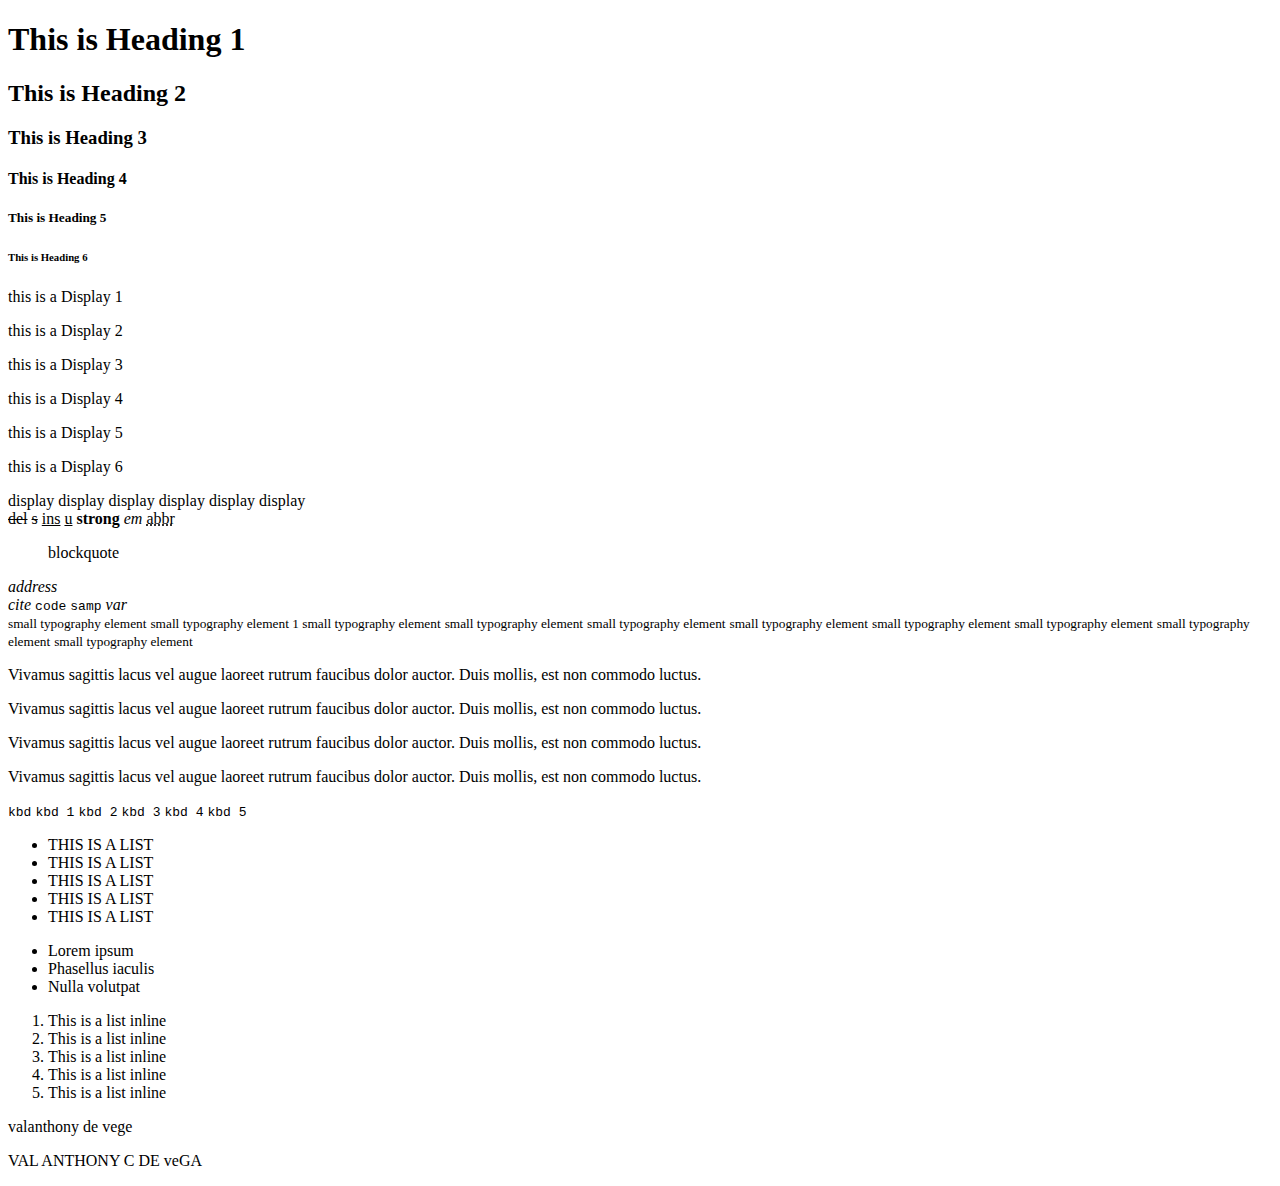
<file: typo.html>
<!doctype html>
<html lang="en">
    <head>
        <title>Title</title>
        <!-- Required meta tags -->
        <meta charset="utf-8" />
        <meta
            name="viewport"
            content="width=device-width, initial-scale=1, shrink-to-fit=no"
        />

        <!-- Bootstrap CSS v5.2.1 -->
        <link
            href="https://cdn.jsdelivr.net/npm/bootstrap@5.3.2/dist/css/bootstrap.min.css"
            rel="stylesheet"
            integrity="sha384-T3c6CoIi6uLrA9TneNEoa7RxnatzjcDSCmG1MXxSR1GAsXEV/Dwwykc2MPK8M2HN"
            crossorigin="anonymous"
        />
    </head>

    <body>
        <div class="container my-4 p-3 shadow bg-light rounded-3">
        <h1>This is Heading 1</h1>
        <h2>This is Heading 2</h2>
        <h3>This is Heading 3</h3>
        <h4>This is Heading 4</h4>
        <h5>This is Heading 5</h5>
        <h6>This is Heading 6</h6>
        </div>



        <div class="container my-4 p-3 shadow bg-light rounded-3">

            <p class="display-1">this is a Display 1</p>
            <p class="display-2">this is a Display 2</p>
            <p class="display-3">this is a Display 3</p>
            <p class="display-4">this is a Display 4</p>
            <p class="display-5">this is a Display 5</p>
            <p class="display-6">this is a Display 6</p>

        </div>
        <div class="container my-4 p-3 shadow bg-light rounded-3">
            <display class="display-1">display</display>
            <display class="display-2">display</display>
            <display class="display-3">display</display>
            <display class="display-4">display</display>
            <display class="display-5">display</display>
            <display class="display-6">display</display>


        </div>


        <div class="container my-4 p-3 shadow bg-light rounded-3">

            
            
            <del>del</del>
            <s>s</s>
            <ins>ins</ins>
            <u>u</u>
            <strong>strong</strong>
            <em>em</em>
            <abbr title="abbr">abbr</abbr>
            <blockquote>blockquote</blockquote>
            <address>address</address>
            <cite>cite</cite>
            <code>code</code>
            <samp>samp</samp>
            <var>var</var>
            
        </div>


        <div class="container my-4 p-3 shadow bg-light rounded-3" >
            <small>small typography element</small>
            <small>small typography element 1 </small>
            <small>small typography element</small>
            <small>small typography element</small>
            <small>small typography element</small>
            <small>small typography element</small>
            <small>small typography element</small>
            <small>small typography element</small>
            <small>small typography element</small>
            <small>small typography element</small>


        </div>

        <div class="container my-4 p-3 shadow bg-light rounded-3" >
            <p class="lead">Vivamus sagittis lacus vel augue laoreet rutrum faucibus dolor auctor. Duis mollis, est non commodo luctus.</p>
            <p class="lead">Vivamus sagittis lacus vel augue laoreet rutrum faucibus dolor auctor. Duis mollis, est non commodo luctus.</p>
            <p class="lead">Vivamus sagittis lacus vel augue laoreet rutrum faucibus dolor auctor. Duis mollis, est non commodo luctus.</p>
            <p class="lead">Vivamus sagittis lacus vel augue laoreet rutrum faucibus dolor auctor. Duis mollis, est non commodo luctus.</p>




        </div>
        <div class="container my-4 p-3 shadow bg-light rounded-3" >

            <kbd>kbd</kbd>
            <kbd>kbd 1</kbd>
            <kbd>kbd 2</kbd>
            <kbd>kbd 3</kbd>
            <kbd>kbd 4</kbd>
            <kbd>kbd 5</kbd>


        </div>
        <div class="container my-4 p-3 shadow bg-light rounded-3" >
                <ul class="list-unsttyle">
                    <li>THIS IS A LIST</li>
                    <li>THIS IS A LIST</li>
                    <li>THIS IS A LIST</li>
                    <li>THIS IS A LIST</li>
                    <li>THIS IS A LIST</li>
                </ul>

                <ul class="list-inline">
                    <li class="list-inline-item">Lorem ipsum</li>
                    <li class="list-inline-item">Phasellus iaculis</li>
                    <li class="list-inline-item">Nulla volutpat</li>
                  </ul>

                <ol class="list-inline">
                    <li>This is a list inline</li>
                    <li>This is a list inline</li>
                    <li>This is a list inline</li>
                    <li>This is a list inline</li>
                    <li>This is a list inline</li>
                </ol>


        </div>
        <div class="container my-4 p-3 shadow bg-light rounded-3" >
            <p class="text-uppercase"> valanthony de vege</p>
            <p class="text-lowercase"> VAL ANTHONY C DE veGA</p>

        </div>
        <div class="container my-4 p-3 shadow bg-light rounded-3" >



        </div>





        <!-- Bootstrap JavaScript Libraries -->
        <script
            src="https://cdn.jsdelivr.net/npm/@popperjs/core@2.11.8/dist/umd/popper.min.js"
            integrity="sha384-I7E8VVD/ismYTF4hNIPjVp/Zjvgyol6VFvRkX/vR+Vc4jQkC+hVqc2pM8ODewa9r"
            crossorigin="anonymous"
        ></script>

        <script
            src="https://cdn.jsdelivr.net/npm/bootstrap@5.3.2/dist/js/bootstrap.min.js"
            integrity="sha384-BBtl+eGJRgqQAUMxJ7pMwbEyER4l1g+O15P+16Ep7Q9Q+zqX6gSbd85u4mG4QzX+"
            crossorigin="anonymous"
        ></script>
    </body>
</html>
</file>
<file: style.css>
body {
    font-family: Arial, sans-serif;
    background-color: #f8f9fa;
    margin: 0;
    padding: 0;
} 

/* Custom box styles */
.custom-box {
    background-color: #007bff; /* Bootstrap primary color */
    color: white;
    text-align: center;
    padding: 20px;
    border: solid black;
    /* border-radius: 5px; */
    box-shadow: 0 4px 6px rgba(0, 0, 0, 0.1);
}

/* Headings */
h3 {
    margin-top: 30px;
    color: #343a40; /* Bootstrap dark color */
}
</file>
